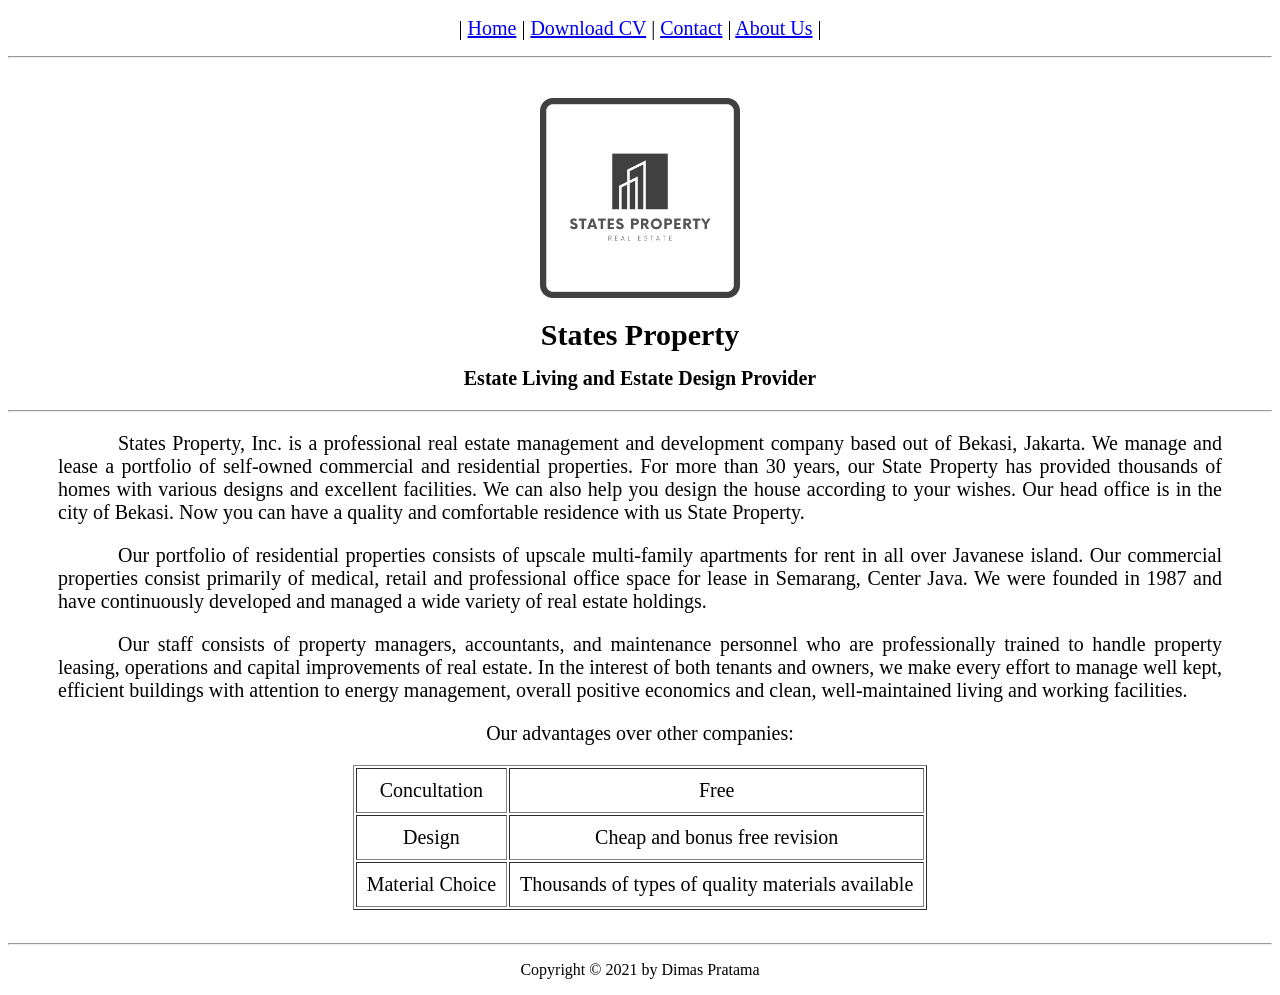
<file: Pemrograman Web/Pembuatan Web Statis/index.html>
<!DOCTYPE html>
<html>
<head>
    <title>Home</title>
</head>
<body>
    <header align=center style=line-height:2>
        <nav style=font-size:20px>
            |
            <a href=index.html>Home</a>
            |
            <a href="Contoh CV.pdf">Download CV</a>
            |
            <a href=contact.html>Contact</a>
            |
            <a href=about.html>About Us</a>
            |
        </nav>
        <hr>
        <br>
    </header>
    <section align=center>
        <img src=statepropertylogo.png width=200>
        <h1 style="font-size:30px; line-height:0.5">States Property<h1>
        <p style=font-size:20px>Estate Living and Estate Design Provider</p>
        <hr>
    </section>
    <article style=font-size:20px>
        <div style="text-indent:60px; margin-left:50px; margin-right:50px" align=justify>
            <p style=>States Property, Inc. is a professional real estate management and development company based out of Bekasi, Jakarta.
                We manage and lease a portfolio of self-owned commercial and residential properties.
                For more than 30 years, our State Property has provided thousands of homes with various designs and excellent facilities.
                We can also help you design the house according to your wishes.
                Our head office is in the city of Bekasi.
                Now you can have a quality and comfortable residence with us State Property.</p>
            <p>Our portfolio of residential properties consists of upscale multi-family apartments for rent in all over Javanese island.
                Our commercial properties consist primarily of medical, retail and professional office space for lease in Semarang, Center Java.
                We were founded in 1987 and have continuously developed and managed a wide variety of real estate holdings.</p>    
            <p>Our staff consists of property managers, accountants, and maintenance personnel who are professionally trained to handle property leasing, operations and capital improvements of real estate.
                In the interest of both tenants and owners, we make every effort to manage well kept, efficient buildings with attention to energy management, overall positive economics and clean, well-maintained living and working facilities.</p>
        </div>
        <div>
            <p align=center>Our advantages over other companies:</p>        
            <table border=1 align=center cellpadding=10px>
                <tr align=center>
                    <td>Concultation</td>
                    <td>Free</td>
                </tr>
                <tr align=center>
                    <td>Design</td>
                    <td>Cheap and bonus free revision</td>
                </tr>
                <tr align=center>
                    <td>Material Choice</td>
                    <td>Thousands of types of quality materials available</td>
                </tr>
            </table>
            <br>
            <hr>
        </div>
    </article>
    <footer align=center>
        <p>Copyright &copy; 2021 by Dimas Pratama</p>
    </footer>
</body>
</html>
</file>
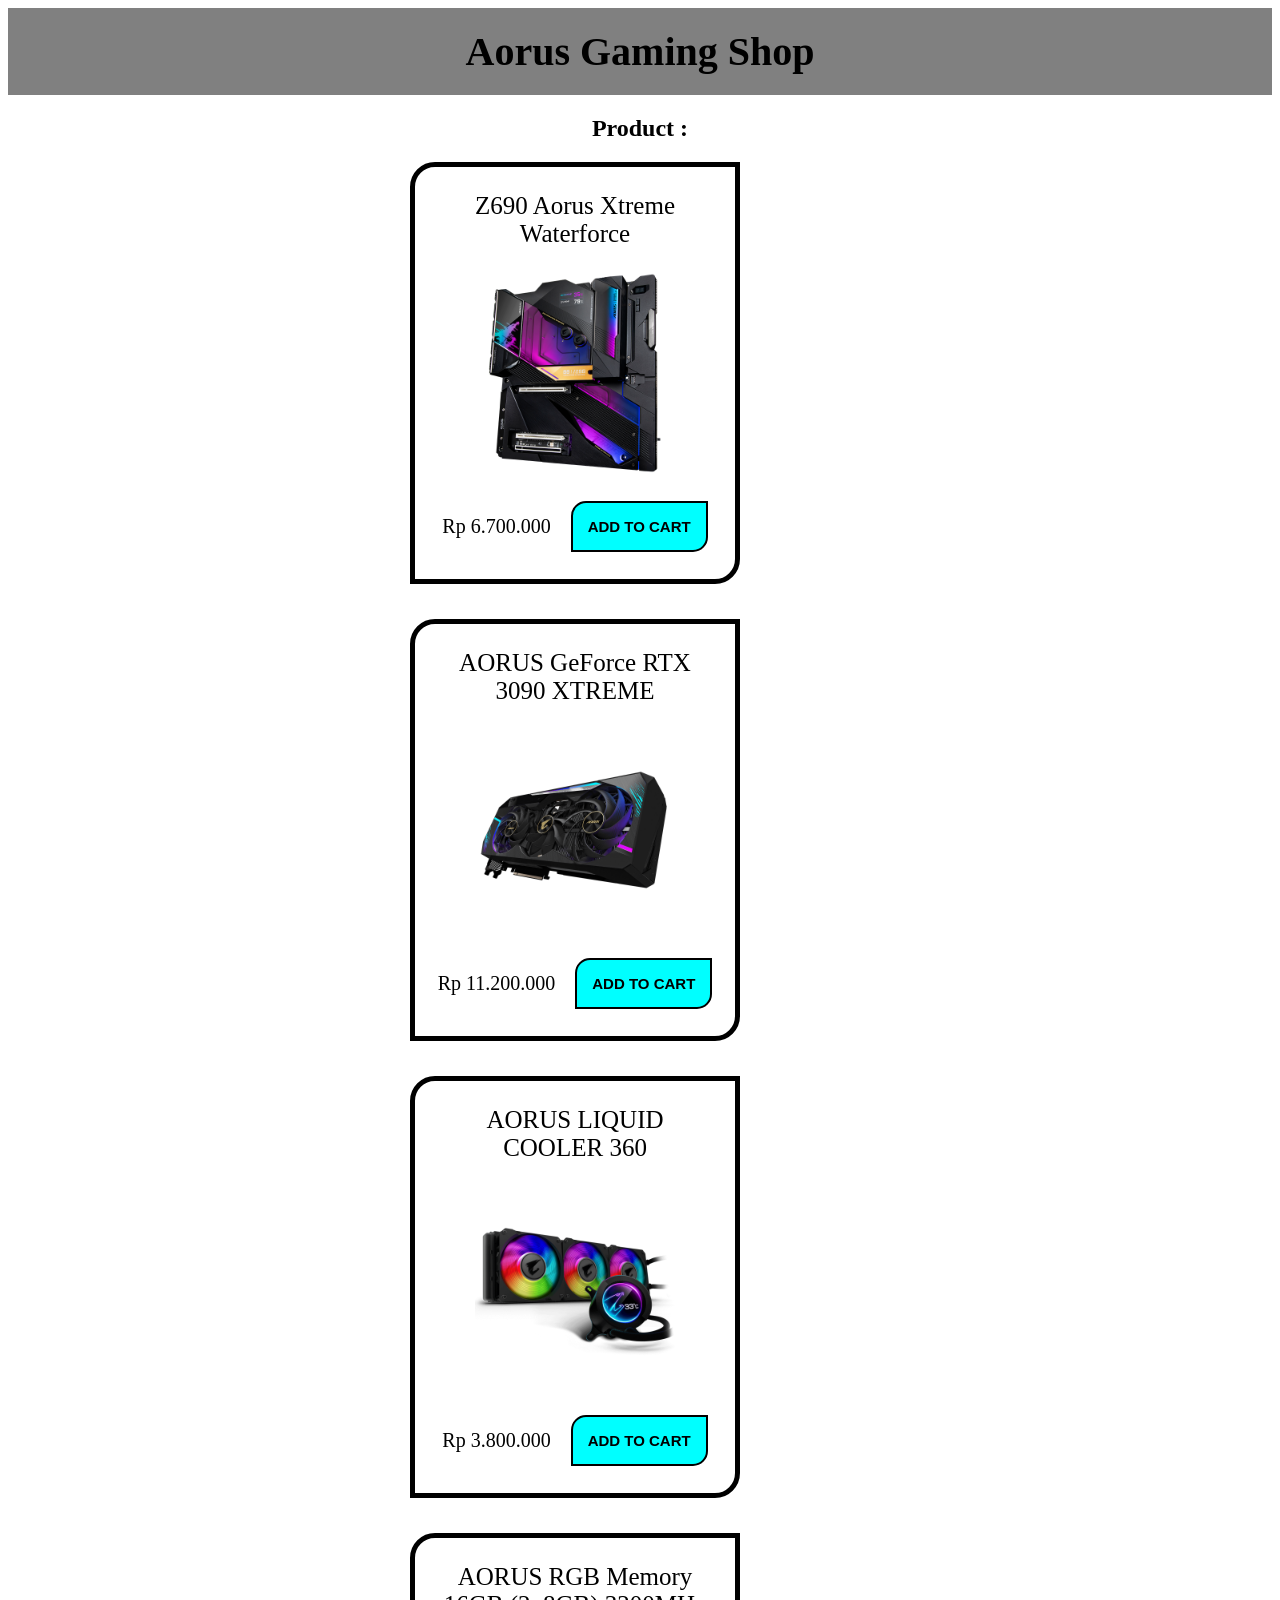
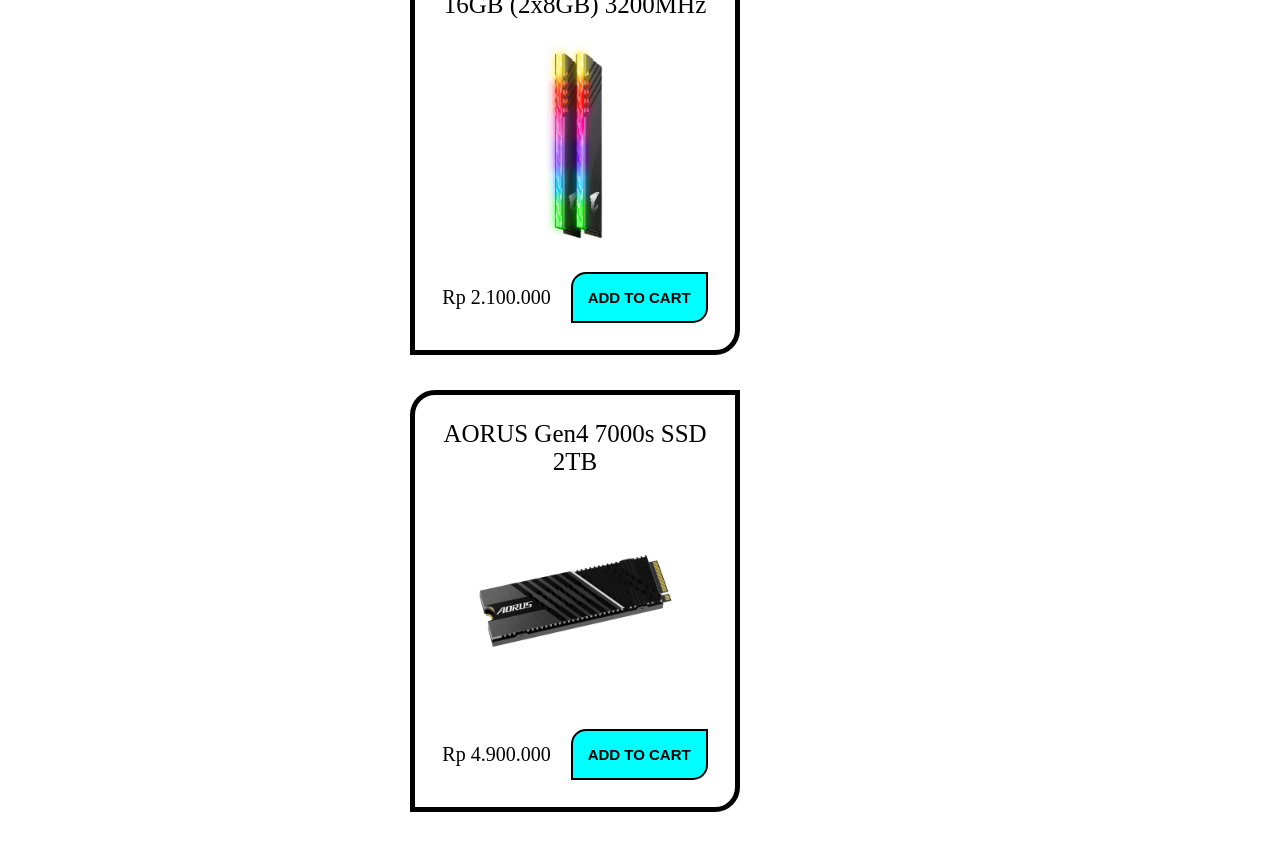
<file: Pemrograman Web/PWL Pertemuan 4/index.html>
<!DOCTYPE html>
<html lang="en">
<head>
    <meta charset="UTF-8">
    <meta http-equiv="X-UA-Compatible" content="IE=edge">
    <meta name="viewport" content="width=device-width, initial-scale=1.0">
    <title>Document</title>
    <link rel="stylesheet" href="index_style.css">
</head>
<body>
    <h1>Aorus Gaming Shop</h1>
    <h2>Product :</h2>
    <div class="container">
        <div class="item">
            <p class="item_title">Z690 Aorus Xtreme Waterforce</p>
            <center>
                <img class="item_img" src="gallery/Z690 Aorus Xtreme Waterforce 3.png" alt="">
            </center>
            <br>
            <div class="sub_container">
                <p class="item_price">Rp 6.700.000</p>
                <button><b>ADD TO CART</b></button>
            </div>
        </div>
        <div class="item">
            <p class="item_title">AORUS GeForce RTX 3090 XTREME</p>
            <center>
                <img class="item_img" src="gallery/AORUS GeForce RTX 3090 XTREME 2.png" alt="">
            </center>
            <br>
            <div class="sub_container">
                <p class="item_price">Rp 11.200.000</p>
                <button><b>ADD TO CART</b></button>
            </div>
        </div>
        <div class="item">
            <p class="item_title">AORUS LIQUID COOLER 360</p>
            <center>
                <img class="item_img" src="gallery/AORUS LIQUID COOLER 360 1.png" alt="">
            </center>
            <br>
            <div class="sub_container">
                <p class="item_price">Rp 3.800.000</p>
                <button><b>ADD TO CART</b></button>
            </div>
        </div>
        <div class="item">
            <p class="item_title">AORUS RGB Memory 16GB (2x8GB) 3200MHz</p>
            <center>
                <img class="item_img" src="gallery/AORUS RGB Memory 16GB (2x8GB) 3200MHz 2.png" alt="">
            </center>
            <br>
            <div class="sub_container">
                <p class="item_price">Rp 2.100.000</p>
                <button><b>ADD TO CART</b></button>
            </div>
        </div>
        <div class="item">
            <p class="item_title">AORUS Gen4 7000s SSD 2TB</p>
            <center>
                <img class="item_img" src="gallery/AORUS Gen4 7000s SSD 2TB 3.png" alt="">
            </center>
            <br>
            <div class="sub_container">
                <p class="item_price">Rp 4.900.000</p>
                <button><b>ADD TO CART</b></button>
            </div>
        </div>
    </div>
</body>
</html>
</file>
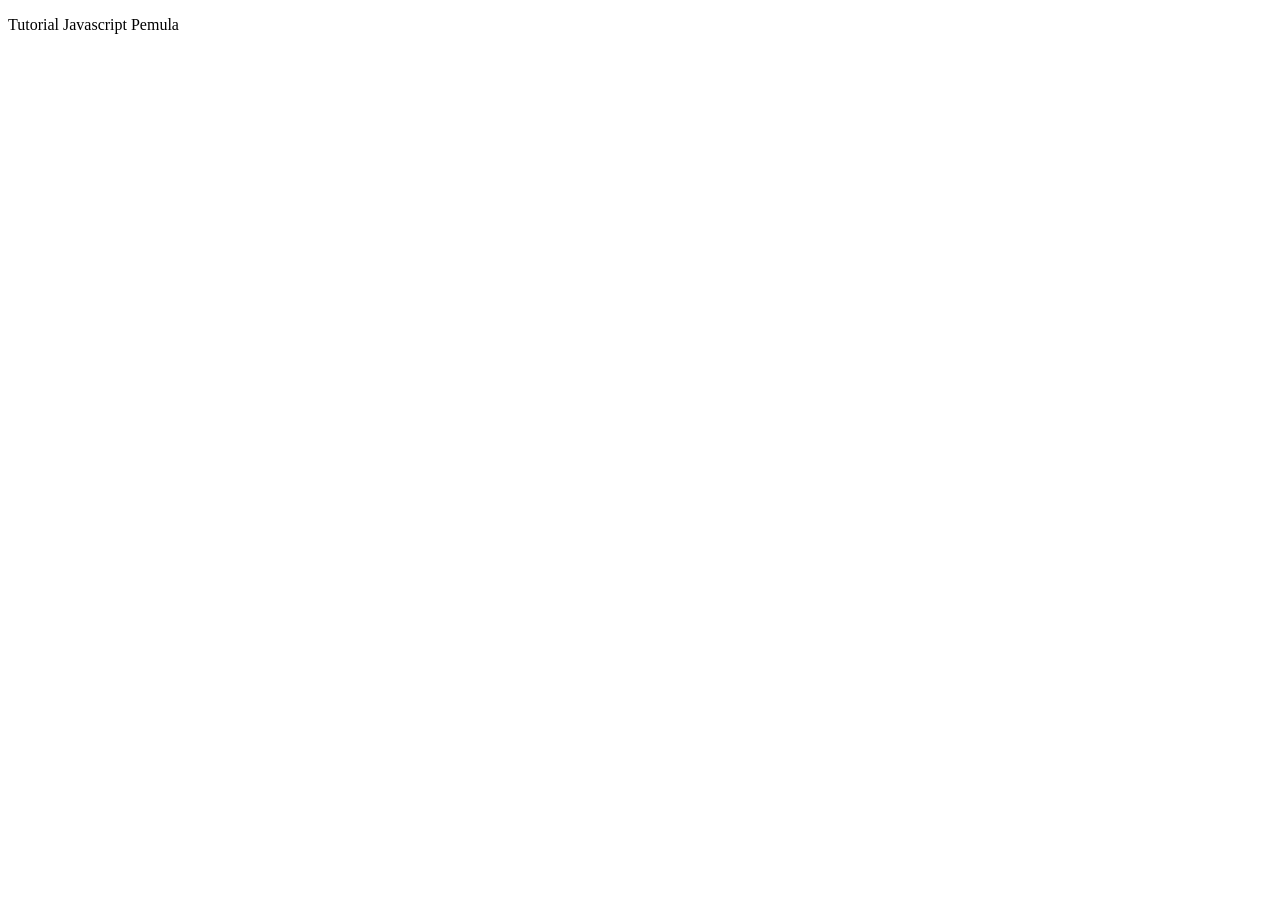
<file: Pemrograman Web/Latihan Javascript/eksternal-js/index.html>
<!DOCTYPE html>
<html lang="en">
<head>
    <meta charset="UTF-8">
    <meta http-equiv="X-UA-Compatible" content="IE=edge">
    <meta name="viewport" content="width=device-width, initial-scale=1.0">
    <title>Belajar Javascript</title>
</head>
<body>
    <p>Tutorial Javascript Pemula</p>
    <!-- Menyisipkan kode js external -->
    <script src="kode.js"></script>
</body>
</html>
</file>
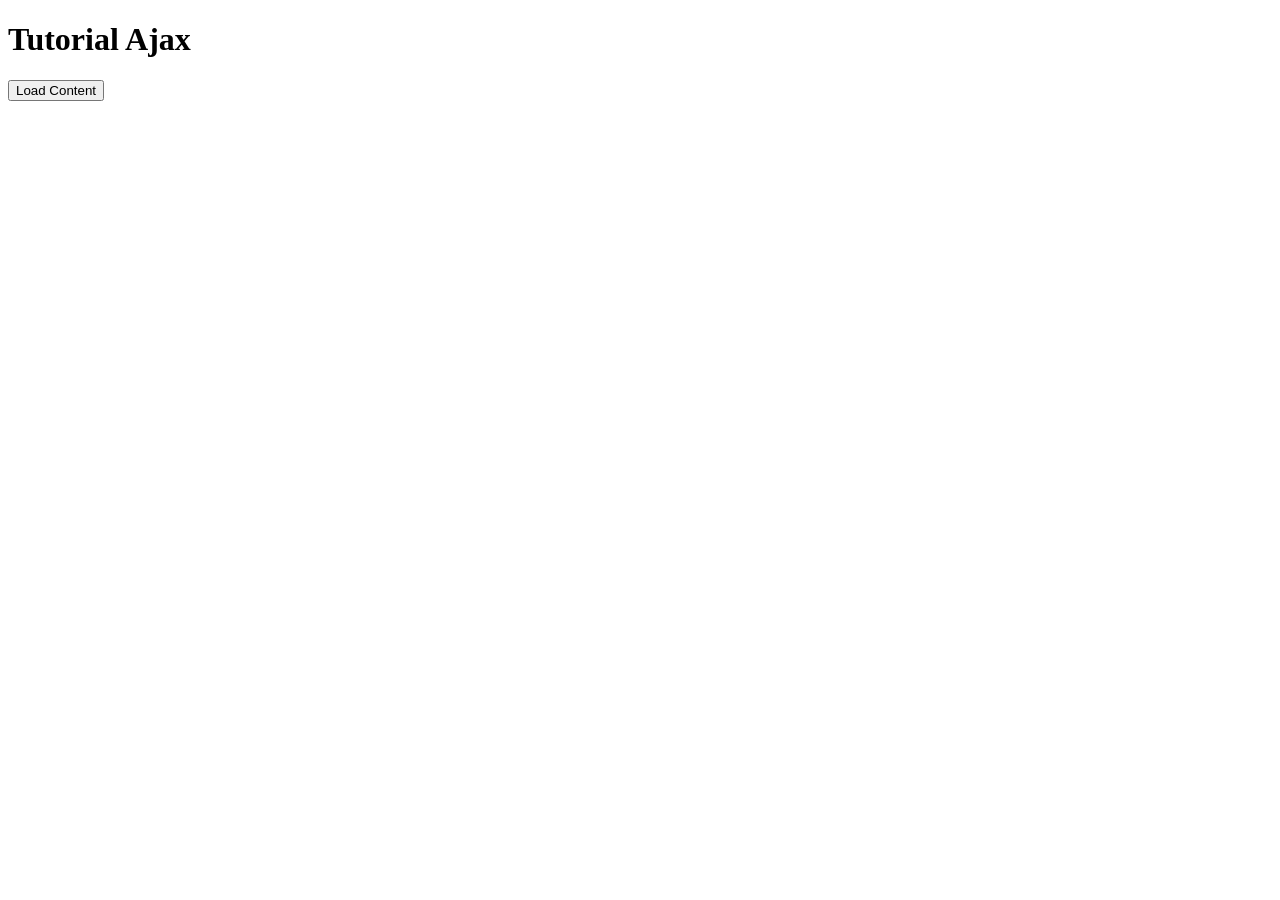
<file: Pemrograman Web/AJAX and JSON/Ajax 1.html>
<!DOCTYPE html>
<html lang="en">
<head>
    <meta charset="UTF-8">
    <meta http-equiv="X-UA-Compatible" content="IE=edge">
    <meta name="viewport" content="width=device-width, initial-scale=1.0">
    <title>Belajar Dasar Ajax</title>
</head>
<body>
    <h1>Tutorial Ajax</h1> 
    <div id="hasil"></div> 
    <button onclick="loadContent()">Load Content</button> 
    <script> 
        function loadContent(){ 
            var xhr = new XMLHttpRequest(); 
            var url = "http://localhost/ajax_files/kode.json"; 
            xhr.onreadystatechange = function(){ 
                if(this.readyState == 4 && this.status == 200){ 
                    document.getElementById("hasil").innerHTML = this.responseText; 
                } 
            }; 
            xhr.open("GET", url, true); xhr.send(); 
        }
    </script>
</body>
</html>
</file>
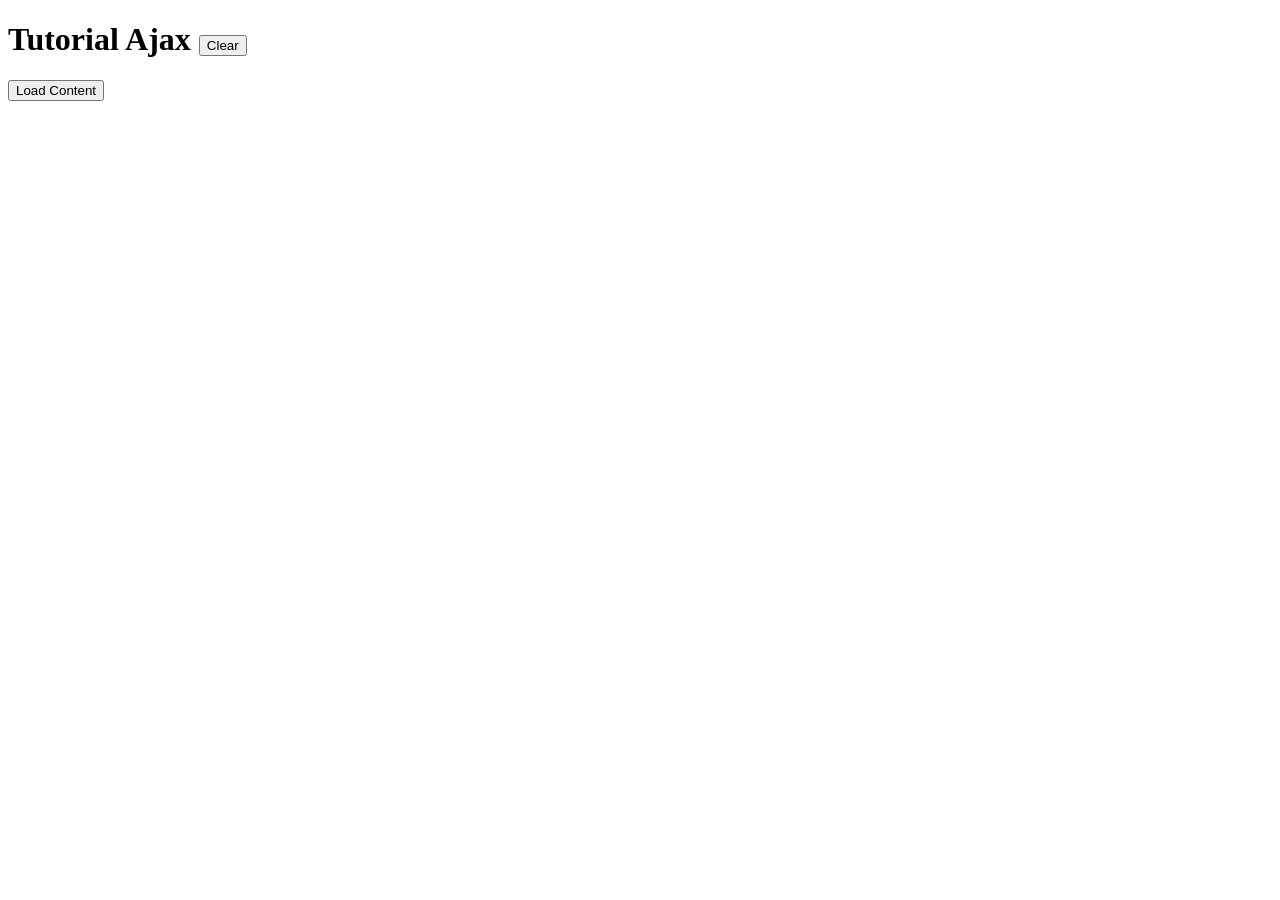
<file: Pemrograman Web/AJAX and JSON/Ajax 2.html>
<!DOCTYPE html>
<html lang="en">
<head>
    <meta charset="UTF-8">
    <meta http-equiv="X-UA-Compatible" content="IE=edge">
    <meta name="viewport" content="width=device-width, initial-scale=1.0">
    <title>Belajar Dasar Ajax</title>
</head>
<body>
    <h1>Tutorial Ajax 
        <button id="btn-clear" onclick="clearResult()">Clear</button>
    </h1> 
    <div id="hasil"></div> 
    <button id="button" onclick="loadContent()">Load Content</button> 
    <script> 
        function loadContent() { 
            var xhr = new XMLHttpRequest(); 
            var url = "http://localhost/ajax_files/kode.json"; 
            xhr.onloadstart = function () { 
                document.getElementById("button").innerHTML = "Loading..."; 
            } 
            xhr.onerror = function () { 
                alert("Gagal mengambil data"); 
            }; 
            xhr.onloadend = function () { 
                if (this.responseText !== "") 
                { 
                var data = JSON.parse(this.responseText); 
                var img = document.createElement("img"); 
                img.src = data.avatar_url; 
                var name = document.createElement("h3"); 
                name.innerHTML = data.name; 
                document.getElementById("hasil").append(img, name); 
                document.getElementById("button").innerHTML = "Done"; 
                setTimeout(function () { 
                    document.getElementById("button").innerHTML = "Load Lagi"; 
                }, 3000); 
            } 
        };
        xhr.open("GET", url, true); xhr.send(); 
        } 
        function clearResult() { 
            document.getElementById("hasil").innerHTML = ""; 
            } 
    </script>
</body>
</html>
</file>
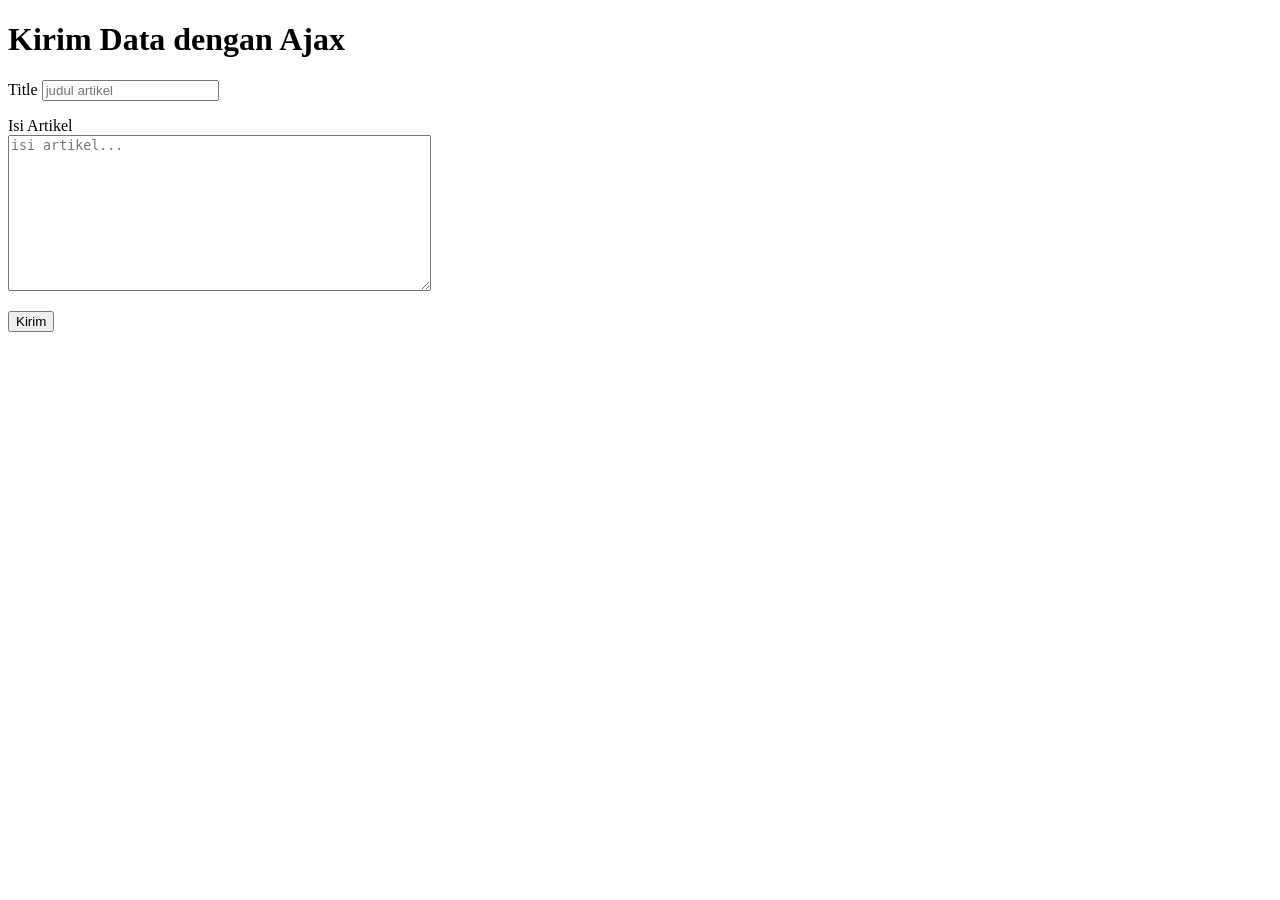
<file: Pemrograman Web/AJAX and JSON/Ajax 3.html>
<!DOCTYPE html>
<html lang="en">
<head>
    <meta charset="UTF-8">
    <meta http-equiv="X-UA-Compatible" content="IE=edge">
    <meta name="viewport" content="width=device-width, initial-scale=1.0">
    <title>Belajar Dasar Ajax</title>
</head>
<body>
    <h1>Kirim Data dengan Ajax</h1> 
    <form method="POST" onsubmit="return sendData()"> 
        <p> 
            <label>Title</label> 
            <input type="text" id="title" placeholder="judul artikel"> 
        </p>
        <p> 
            <label>Isi Artikel</label>
            <br> 
            <textarea id="body" placeholder="isi artikel..." cols="50" rows="10"></textarea> 
        </p> 
        <input type="submit" value="Kirim" /> 
    </form> 
    <script> 
        function sendData() { 
            var xhr = new XMLHttpRequest(); 
            var url = "https://jsonplaceholder.typicode.com/posts"; 
            var data = JSON.stringify({ 
                title: document.getElementById("title").value, 
                body: document.getElementById("body").value, 
                userId: 1
            }); 
            xhr.open("POST", url, true); 
            xhr.setRequestHeader("Content-Type", "application/json;charset=UTF-8"); 
            xhr.onload = function () { 
                console.log (this.responseText); 
            }; 
            xhr.send(data); 
            return false; 
            } 
    </script>
</body>
</html>
</file>
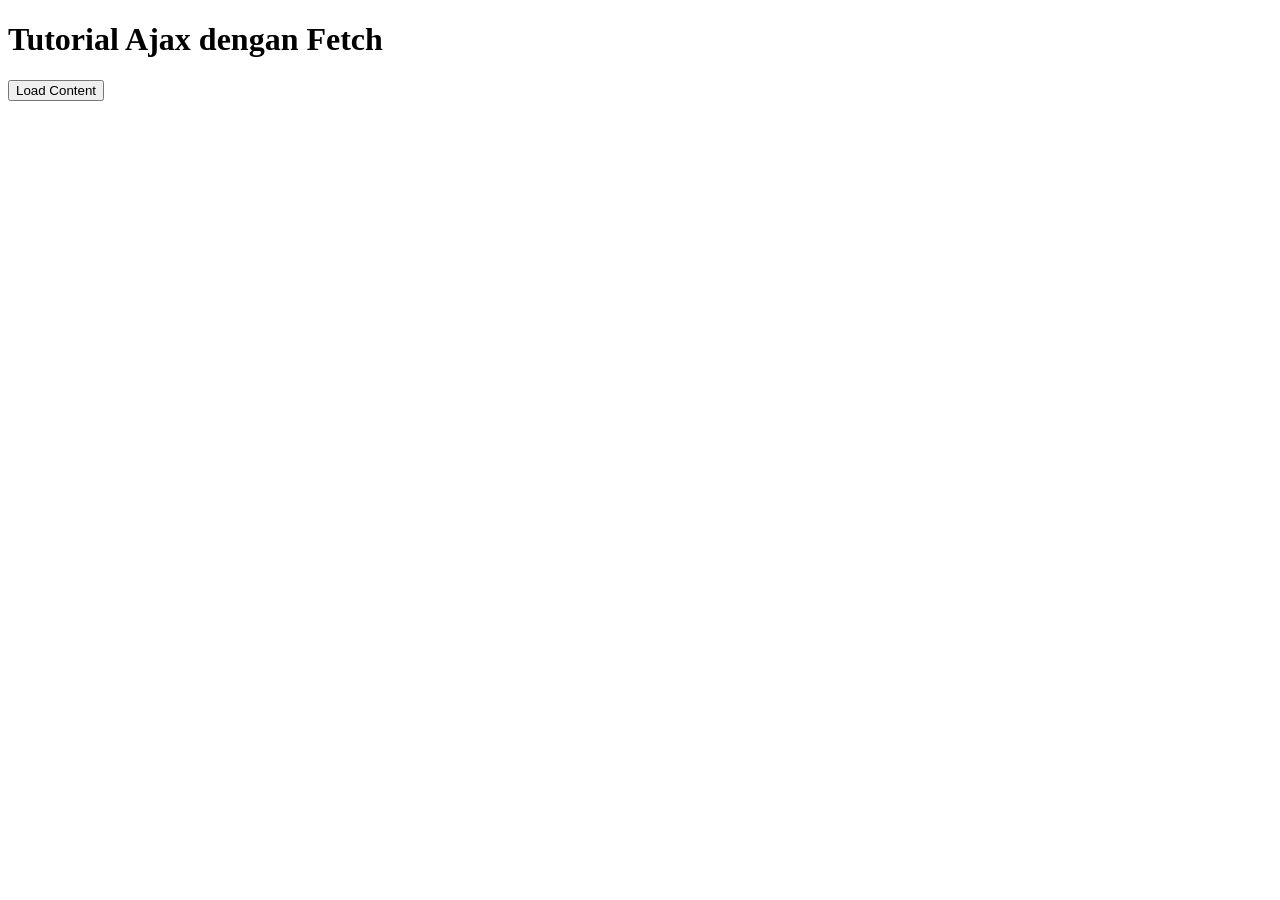
<file: Pemrograman Web/AJAX and JSON/Ajax Fetch.html>
<!DOCTYPE html>
<html lang="en">
<head>
    <meta charset="UTF-8">
    <meta http-equiv="X-UA-Compatible" content="IE=edge">
    <meta name="viewport" content="width=device-width, initial-scale=1.0">
    <title>Belajar Ajax dengan Fetch</title>
</head>
<body>
    <h1>Tutorial Ajax dengan Fetch</h1> 
    <button onclick="loadContent()">Load Content</button> 
    <div id="hasil"></div> 
    <script> 
        function loadContent(){ 
            var url = "https://jsonplaceholder.typicode.com/posts/"; 
            fetch(url).then(response => response.json()) .then(function(data){ 
                var template = data.map(post => { 
                    return ` 
                    <h3>${post.title}</h3> 
                    <p>${post.body}</p> 
                    <hr> `; 
                }); 
                document.getElementById("hasil").innerHTML = template.join('<br>'); 
            })
            .catch(function(e){ 
                alert("gagal mengambil data"); 
            }); 
        } 
    </script>
</body>
</html>
</file>
<file: Pemrograman Web/PWL Pertemuan 4/index_style.css>
h1{
    font-size: 40px;
    text-align: center;
    background-color: grey;
    padding: 20px;
    margin: 0px;
}
h2{
    text-align: center;
}
.container{
    display: flex;
    flex-wrap: wrap;
    box-sizing: border-box;
    margin: auto 382px;
    justify-content: flex-start;
    border: 0px solid;
}
.container .item{
    border: 5px solid black;
    width: 280px;
    height: 395px;
    padding: 0px 20px 17px 20px;
    margin: auto 20px 35px 20px;
    border-radius: 25px 0px 25px 0px;
}
.container .item .item_title{
    text-align: center;
    font-size: 25px;
}
.container .item .item_img{
    width: 200px;
}
.container .item .sub_container{
    display: flex;
    flex-wrap: wrap;
    justify-content: center;
    box-sizing: border-box;
    border: 0px solid;
}
.container .item .sub_container .item_price{
    text-align: left;
    font-size: 20px;
    margin-right: 10px;
}
.container .item .sub_container button{
    text-align: center;
    font-size: 15px;
    border: 2px solid black;
    background-color: aqua;
    padding: 15px;
    margin-left: 10px;
    margin-top: 6PX;
    border-radius: 15px 0px 15px 0px;
    height: fit-content;
}
.container .item .sub_container button:hover{
    background-color: rgb(51, 120, 211);
}
</file>
